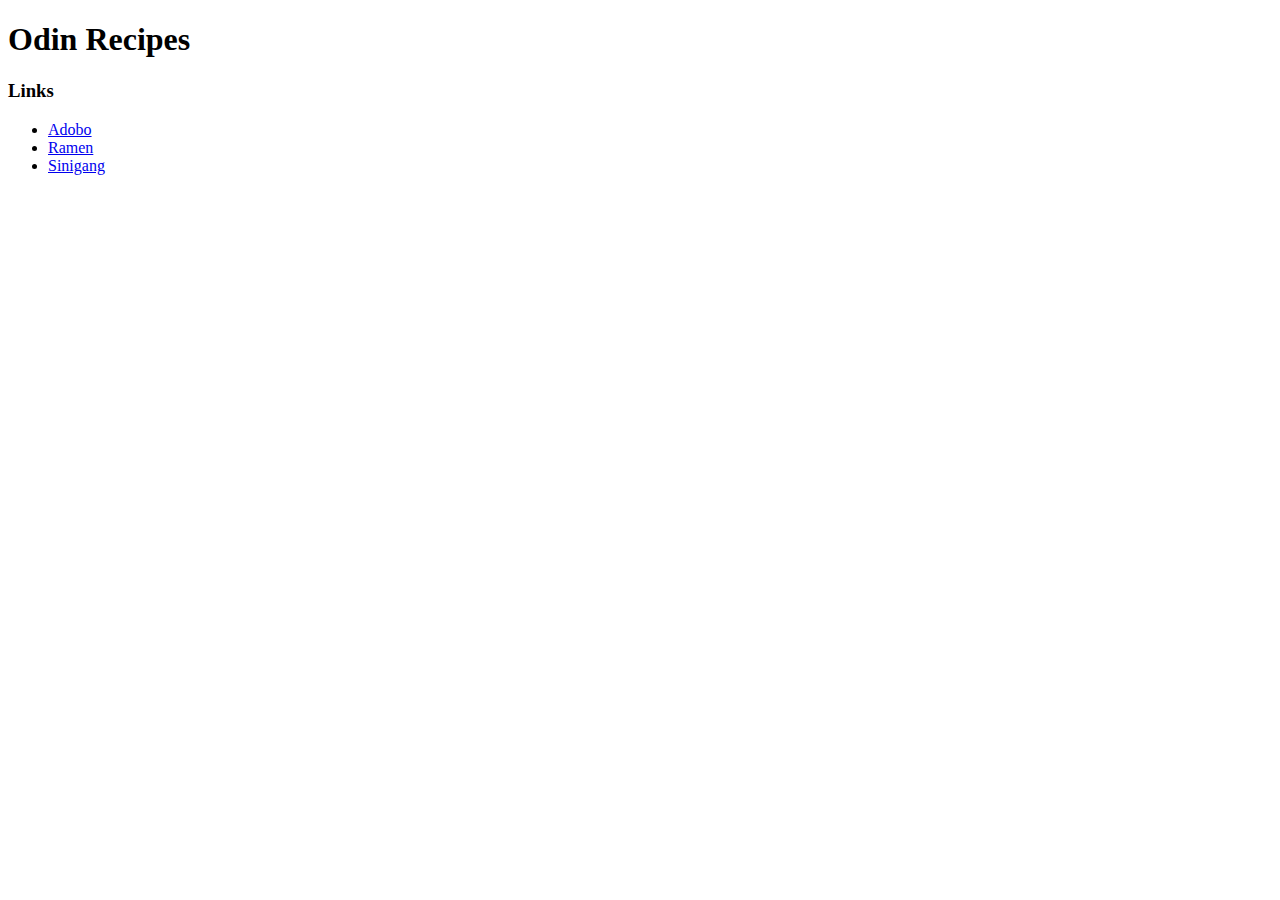
<file: index.html>
<!DOCTYPE html>
<html lang="en">
    <head>
        <meta charset="UTF-8">
        <meta name="viewport" content="width=device-width, initial-scale=1.0">
        <title>Home</title>
    </head>

    <body>
        <h1>Odin Recipes</h1>
        <h3>Links</h3>
        <ul>
            <li><a href="./recipes/adobo.html">Adobo</a></li>
            <li><a href="./recipes/ramen.html">Ramen</a></li>
            <li><a href="./recipes/sinigang.html">Sinigang</a></li>
        </ul>
    </body>
</html>
</file>
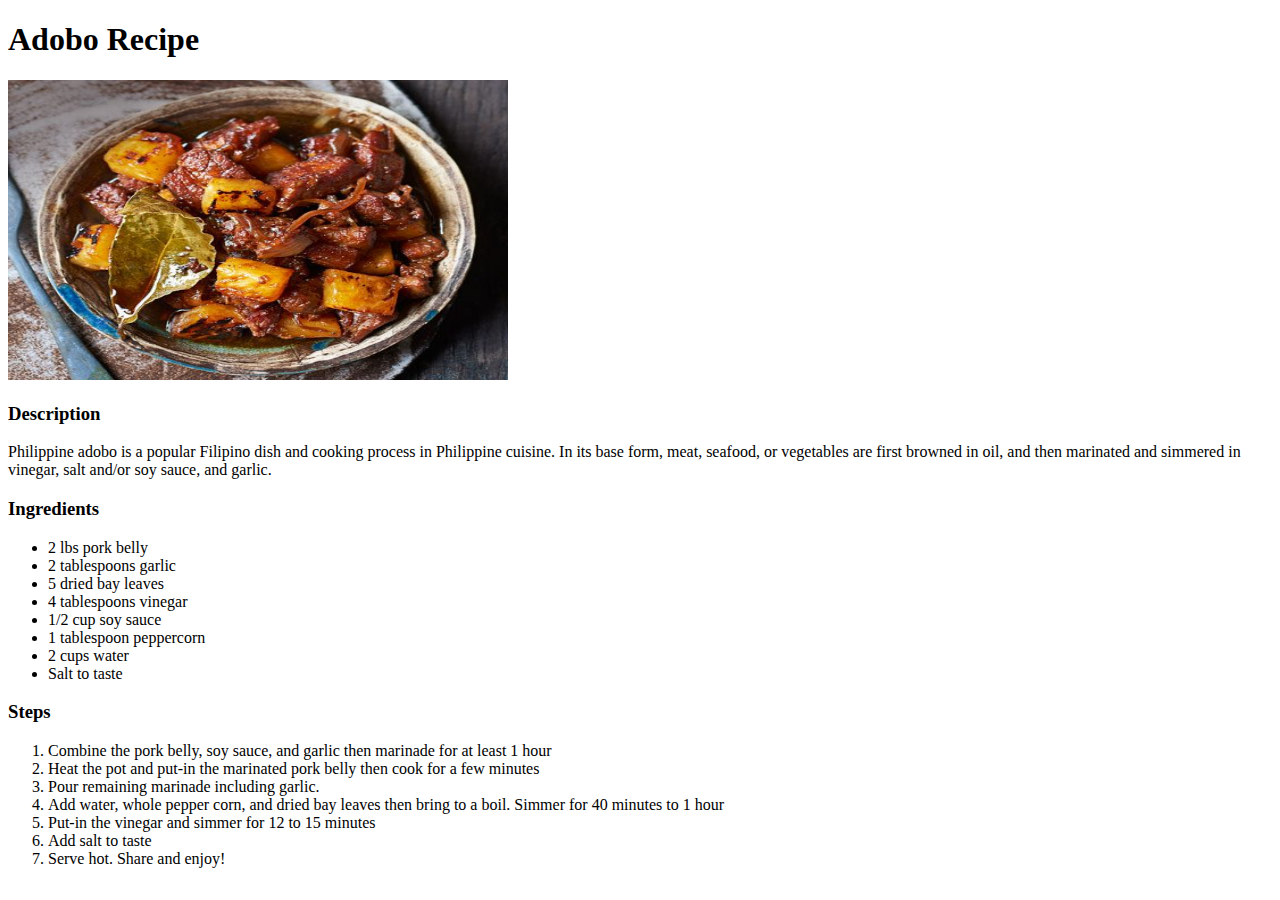
<file: recipes/adobo.html>
<!DOCTYPE html>
<html lang="en">
    <head>
        <meta charset="UTF-8">
        <meta name="viewport" content="width=device-width, initial-scale=1.0">
        <title>Adobo</title>
    </head>
    
    <body>
        <h1>Adobo Recipe</h1>
        <img src="../images/adobo.jpg" alt="Adobo" width="500" height="300">
        <h3>Description</h3>
        <p>Philippine adobo is a popular Filipino dish and cooking process in Philippine cuisine. 
            In its base form, meat, seafood, or vegetables are first browned in oil, and then marinated 
            and simmered in vinegar, salt and/or soy sauce, and garlic.
        </p>
        <h3>Ingredients</h3>
        <ul>
            <li>2 lbs pork belly</li>
            <li>2 tablespoons garlic</li>
            <li>5 dried bay leaves</li>
            <li>4 tablespoons vinegar</li>
            <li>1/2 cup soy sauce</li>
            <li>1 tablespoon peppercorn</li>
            <li>2 cups water</li>
            <li>Salt to taste</li>
        </ul>
        <h3>Steps</h3>
        <ol>
            <li>Combine the pork belly, soy sauce, and garlic then marinade for at least 1 hour</li>
            <li>Heat the pot and put-in the marinated pork belly then cook for a few minutes</li>
            <li>Pour remaining marinade including garlic.</li>
            <li>Add water, whole pepper corn, and dried bay leaves then bring to a boil. Simmer for 40 minutes to 1 hour</li>
            <li>Put-in the vinegar and simmer for 12 to 15 minutes</li>
            <li>Add salt to taste</li>
            <li>Serve hot. Share and enjoy!</li>
        </ol>
    </body>
</html>
</file>
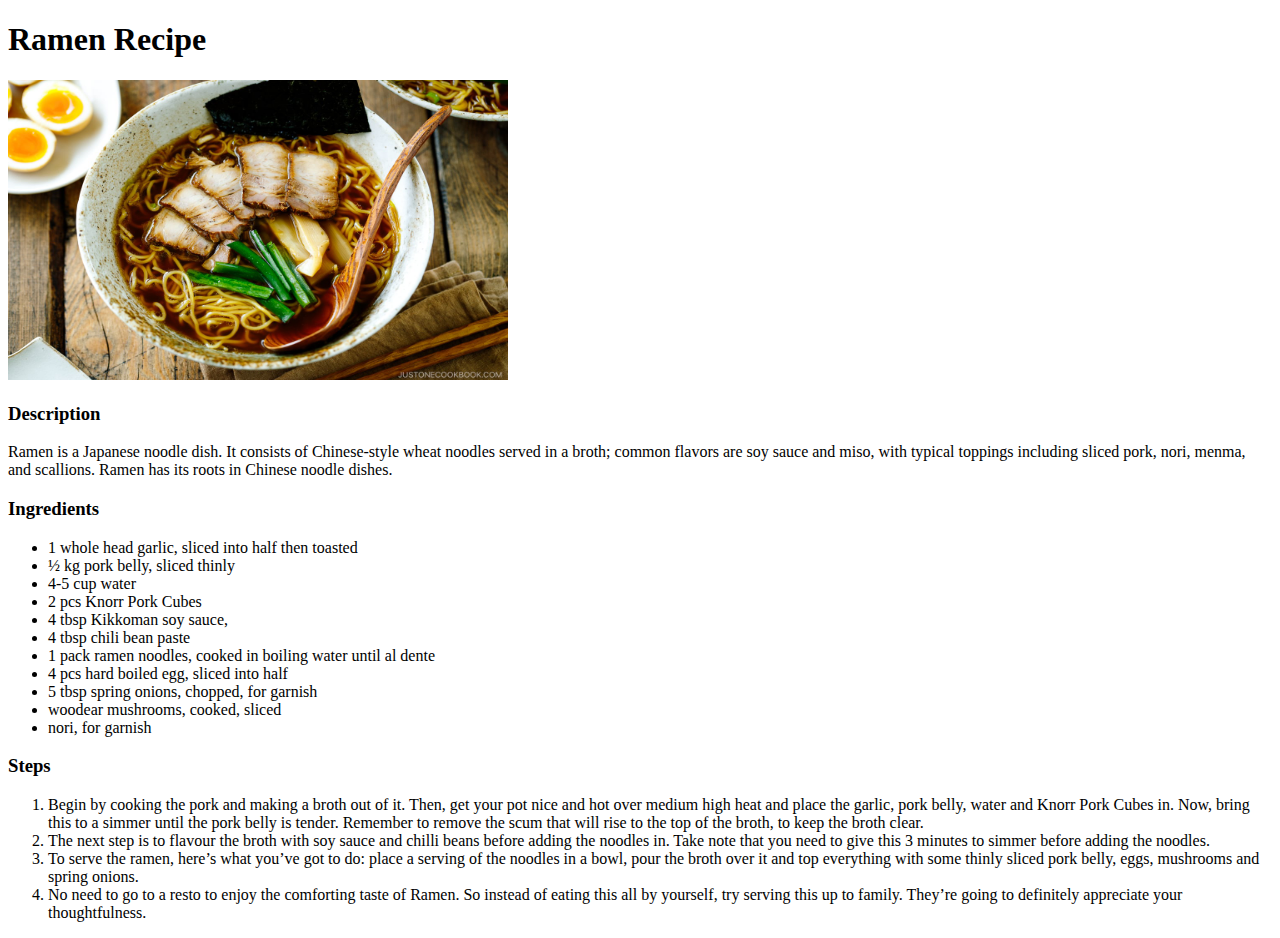
<file: recipes/ramen.html>
<!DOCTYPE html>
<html lang="en">
    <head>
        <meta charset="UTF-8">
        <meta name="viewport" content="width=device-width, initial-scale=1.0">
        <title>Ramen</title>
    </head>

    <body>
        <h1>Ramen Recipe</h1>
        <img src="../images/ramen.jpg" alt="Ramen" width="500" height="300">
        <h3>Description</h3>
        <p>Ramen is a Japanese noodle dish. It consists of Chinese-style wheat noodles served in a broth; 
            common flavors are soy sauce and miso, with typical toppings including sliced pork, nori, menma, 
            and scallions. Ramen has its roots in Chinese noodle dishes.
        </p>
        <h3>Ingredients</h3>
        <ul>
            <li>1 whole head garlic, sliced into half then toasted</li>
            <li>½ kg pork belly, sliced thinly</li>
            <li>4-5 cup water</li>
            <li>2 pcs Knorr Pork Cubes</li>
            <li>4 tbsp Kikkoman soy sauce,</li>
            <li>4 tbsp chili bean paste</li>
            <li>1 pack ramen noodles, cooked in boiling water until al dente</li>
            <li>4 pcs hard boiled egg, sliced into half</li>
            <li>5 tbsp spring onions, chopped, for garnish</li>
            <li>woodear mushrooms, cooked, sliced</li>
            <li>nori, for garnish</li>
        </ul>
        <h3>Steps</h3>
        <ol>
            <li>Begin by cooking the pork and making a broth out of it. Then, get your pot nice and hot over 
                medium high heat and place the garlic, pork belly, water and Knorr Pork Cubes in. Now, 
                bring this to a simmer until the pork belly is tender. Remember to remove the scum that will 
                rise to the top of the broth, to keep the broth clear.
            </li>
            <li>The next step is to flavour the broth with soy sauce and chilli beans before adding the noodles in. 
                Take note that you need to give this 3 minutes to simmer before adding the noodles.
            </li>
            <li>To serve the ramen, here’s what you’ve got to do: place a serving of the noodles in a bowl, pour the 
                broth over it and top everything with some thinly sliced pork belly, eggs, mushrooms and spring onions.
            </li>
            <li>No need to go to a resto to enjoy the comforting taste of Ramen. So instead of eating this all by yourself, 
                try serving this up to family. They’re going to definitely appreciate your thoughtfulness.
            </li>
        </ol>
    </body>
</html>
</file>
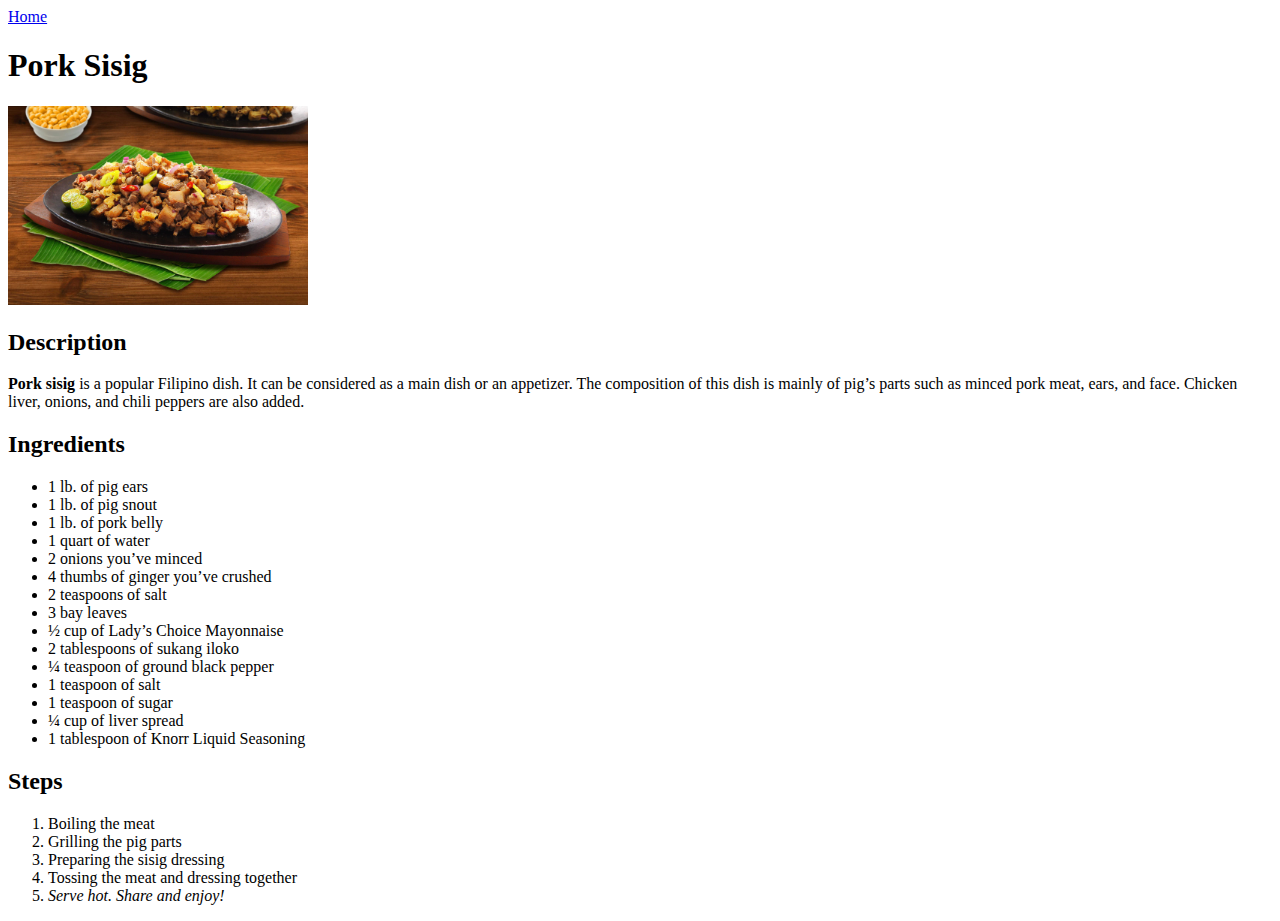
<file: recipes/sisig.html>
<!DOCTYPE html>
<html lang="en">
<head>
    <meta charset="UTF-8">
    <meta name="viewport" content="width=device-width, initial-scale=1.0">
    <title>Pork Sisig</title>
</head>
<body>
    <a href="../index.html">Home</a>
    <h1>Pork Sisig</h1>
    <img src="../images/sisig.jpg" alt="Pork Sisig" width="300">

    <h2>Description</h2>
    <p>
        <strong>Pork sisig</strong> is a popular Filipino dish. It can be considered as a main dish or an appetizer.
        The composition of this dish is mainly of pig’s parts such as minced pork meat, ears, and face.
        Chicken liver, onions, and chili peppers are also added.
    </p>

    <h2>Ingredients</h2>
    <ul>
        <li>1 lb. of pig ears</li>
        <li>1 lb. of pig snout</li>
        <li>1 lb. of pork belly</li>
        <li>1 quart of water</li>
        <li>2 onions you’ve minced</li>
        <li>4 thumbs of ginger you’ve crushed</li>
        <li>2 teaspoons of salt</li>
        <li>3 bay leaves</li>
        <li>½ cup of Lady’s Choice Mayonnaise</li>
        <li>2 tablespoons of sukang iloko</li>
        <li>¼ teaspoon of ground black pepper</li>
        <li>1 teaspoon of salt</li>
        <li>1 teaspoon of sugar</li>
        <li>¼ cup of liver spread</li>
        <li>1 tablespoon of Knorr Liquid Seasoning</li>
    </ul>

    <h2>Steps</h2>
    <ol>
        <li>Boiling the meat</li>
        <li>Grilling the pig parts</li>
        <li>Preparing the sisig dressing</li>
        <li>Tossing the meat and dressing together</li>
        <li><em>Serve hot. Share and enjoy!</em></li>
    </ol>

</body>
</html>
</file>
